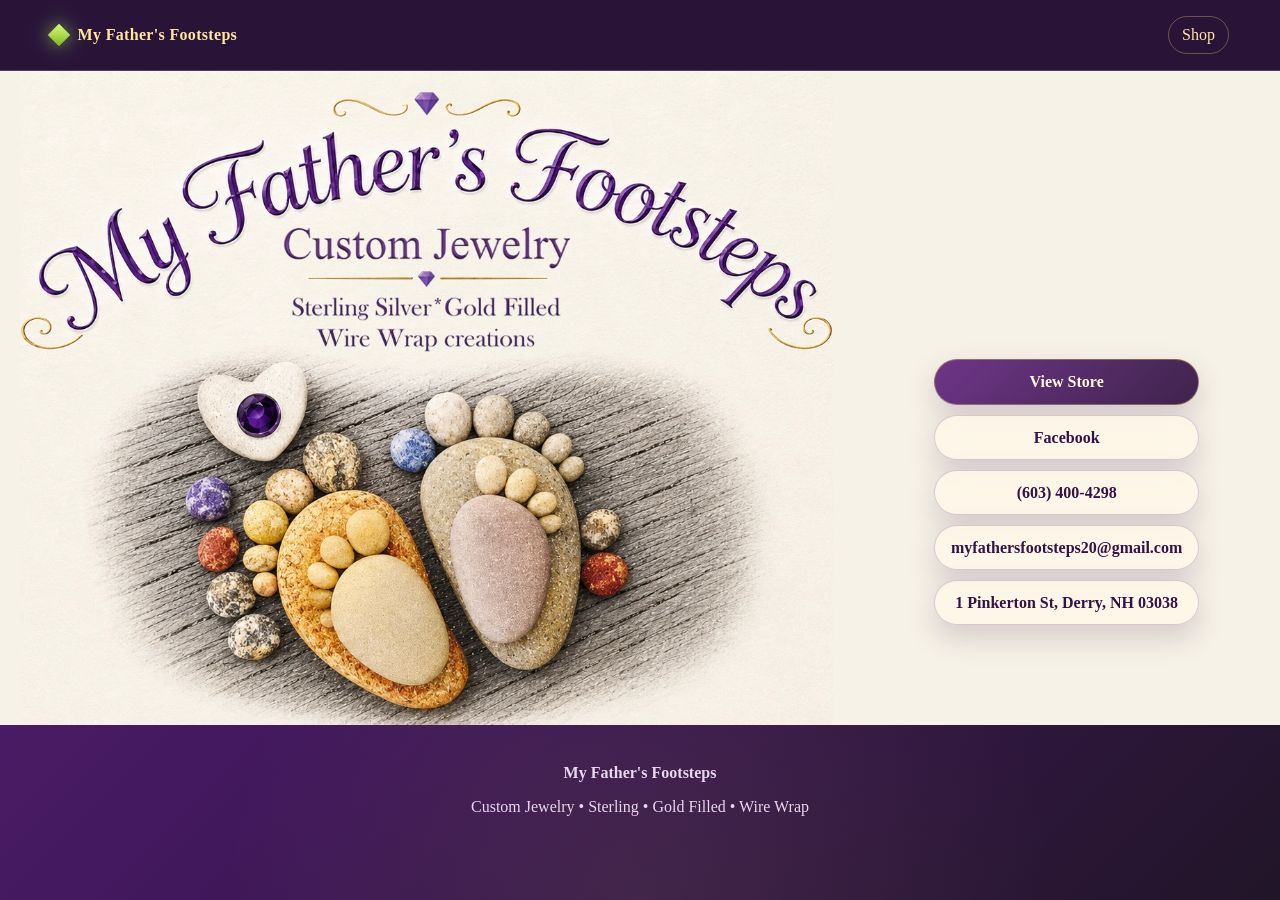
<file: index.html>
<!DOCTYPE html>
<html lang="en">
<head>
  <meta charset="UTF-8">
  <meta name="viewport" content="width=device-width, initial-scale=1.0">
  <title>My Father's Footsteps | Custom Jewelry</title>
  <meta name="description" content="Custom handmade wire jewelry, sterling silver designs, gold filled wire wrap pieces, bracelets, pendants, and one-of-a-kind gifts. Located in Derry New Hampshire.">
  <meta name="keywords" content="jeweler, custom jewelry">
  <link rel="icon" type="image/x-icon" href="favicon.ico">
  <link rel="preload" as="image" href="assets/main-banner-v2-compressed.webp" fetchpriority="high">
  <link rel="stylesheet" href="styles.css">
</head>
<body>
  <header class="site-header">
    <a class="mini-brand" href="/" aria-label="My Father's Footsteps home">
      <span class="mini-gem" aria-hidden="true"></span>
      <span>My Father's Footsteps</span>
    </a>

    <nav class="site-nav" aria-label="Main navigation">
      <a class="nav-primary-button" href="https://myfathersfootsteps.square.site/s/shop?page=1&limit=180&sort_by=popularity_score&sort_order=desc" rel="noopener">Shop</a>
    </nav>
  </header>

  <main>
    <section class="hero hero-business-card" aria-labelledby="main-title">
      <h1 id="main-title" class="sr-only">My Father's Footsteps Custom Jewelry</h1>

      <div class="main-area">
        <img
          fetchpriority="high"
          class="main-img"
          src="assets/main-banner-v2-compressed.webp"
          aria-label="My Father's Footsteps promotional image - Custom Jewelry - Sterling Silver - Gold Filled - Wire Wrap creations"
        >
        <div class="main-menu" aria-label="Contact information">
          <a class="banner-pill purple-pill" href="https://myfathersfootsteps.square.site/s/shop?page=1&limit=180&sort_by=popularity_score&sort_order=desc" rel="noopener">View Store</a>
          <a class="banner-pill" href="https://www.facebook.com/susanjcarner" target="_blank" rel="noopener">Facebook</a>
          <a class="banner-pill" href="tel:+16034004298">(603) 400-4298</a>
          <a class="banner-pill" href="mailto:myfathersfootsteps20@gmail.com">myfathersfootsteps20@gmail.com</a>
          <a class="banner-pill" href="https://maps.app.goo.gl/c3R3GS4zRzd9swSP8" target="_blank" rel="noopener">
            1 Pinkerton St, Derry, NH 03038
          </a>
        </div>
      </div>
    </section>
  </main>

  <div class="contact-modal" data-contact-modal aria-hidden="true">
    <div class="contact-modal-backdrop" data-contact-close></div>
    <section class="contact-modal-dialog" role="dialog" aria-modal="true" aria-labelledby="contact-modal-title" tabindex="-1">
      <button class="contact-modal-close" type="button" aria-label="Close contact information" data-contact-close>×</button>
      <div class="contact-modal-content">
        <p class="eyebrow">Contact My Father's Footsteps</p>
        <h2 id="contact-modal-title">My Father's Footsteps</h2>
        <p class="contact-modal-intro">1 Pinkerton St, Derry, NH 03038</p>

        <div class="contact-modal-grid">
          <a class="contact-pill" href="tel:+16034004298">
            <span>Phone</span>
            <strong>(603) 400-4298</strong>
          </a>
          <a class="contact-pill" href="mailto:myfathersfootsteps20@gmail.com">
            <span>Email</span>
            <strong>myfathersfootsteps20@gmail.com</strong>
          </a>
          <a class="contact-pill pink-pill" href="https://www.facebook.com/susanjcarner" target="_blank" rel="noopener">
            <span>Facebook</span>
            <strong>Message Page</strong>
          </a>
        </div>

        <div class="contact-modal-actions">
          <a class="btn" href="https://maps.app.goo.gl/c3R3GS4zRzd9swSP8" target="_blank" rel="noopener">Open in Maps</a>
          <a class="btn btn-ghost" href="mailto:myfathersfootsteps20@gmail.com">Email Us</a>
        </div>
      </div>
    </section>
  </div>

  <footer class="site-footer">
    <p><strong>My Father's Footsteps</strong></p>
    <p><span class="nowrap">Custom Jewelry</span> &bullet; Sterling &bullet; <span class="nowrap">Gold Filled</span> &bullet; <span class="nowrap">Wire Wrap</span></p>
  </footer>

  <!-- <script src="script.js"></script> -->
</body>
</html>
</file>
<file: styles.css>
:root {
  --bg-purple: #5b2476;
  --bg-mid: #42185d;
  --bg-dark: #211528;
  --panel: rgba(255, 255, 255, 0.085);
  --gold: #f4d576;
  --gold-soft: #ffe7a0;
  --silver: #e7e7ef;
  --peridot: #9ed96d;
  --text: #fff8df;
  --muted: #e8d7ef;
  --shadow: rgba(0, 0, 0, 0.28);
  --border: rgba(255, 255, 255, 0.18);
}

* {
  box-sizing: border-box;
}

html {
  scroll-behavior: smooth;
}

body {
  margin: 0;
  min-height: 100vh;
  color: var(--text);
  font-family: Georgia, "Times New Roman", serif;
  background:
    radial-gradient(circle at 12% 5%, rgba(183, 113, 214, 0.36), transparent 34%),
    radial-gradient(circle at 82% 18%, rgba(158, 217, 109, 0.18), transparent 30%),
    radial-gradient(circle at 50% 100%, rgba(244, 213, 118, 0.08), transparent 38%),
    linear-gradient(135deg, var(--bg-purple) 0%, var(--bg-mid) 48%, var(--bg-dark) 100%);
}

body::before {
  content: "";
  position: fixed;
  inset: 0;
  pointer-events: none;
  background-image:
    linear-gradient(rgba(255,255,255,0.035) 1px, transparent 1px),
    linear-gradient(90deg, rgba(255,255,255,0.035) 1px, transparent 1px);
  background-size: 46px 46px;
  -webkit-mask-image: linear-gradient(to bottom, rgba(0,0,0,0.75), transparent 80%);
  mask-image: linear-gradient(to bottom, rgba(0,0,0,0.75), transparent 80%);
}

a {
  color: inherit;
}

h1,
h2,
h3,
p {
  margin-top: 0;
}

.site-header {
  position: sticky;
  top: 0;
  z-index: 20;
  display: flex;
  justify-content: space-between;
  align-items: center;
  gap: 1rem;
  padding: 1rem clamp(1rem, 4vw, 4rem);
  background: hsl(275, 47%, 15%);
  border-bottom: 1px solid var(--border);
  -webkit-backdrop-filter: blur(16px);
  backdrop-filter: blur(16px);
}

.mini-brand {
  display: inline-flex;
  align-items: center;
  gap: 0.65rem;
  text-decoration: none;
  font-weight: 700;
  letter-spacing: 0.02em;
  color: var(--gold-soft);
}

.mini-gem {
  box-shadow: 0 0 18px rgba(158, 217, 109, 0.75);
  width: 16px;
  height: 16px;
  display: inline-block;
  transform: rotate(45deg);
  background: linear-gradient(135deg, #d7ff75, #7fb51f);
  /* border: 1px solid rgba(255, 255, 255, .7); */
}

.site-nav {
  display: flex;
  flex-wrap: wrap;
  justify-content: flex-end;
  gap: 0.35rem;
}

.site-nav a {
  text-decoration: none;
  padding: 0.55rem 0.8rem;
  border-radius: 999px;
  color: var(--muted);
  transition: background 160ms ease, color 160ms ease, transform 160ms ease;
}

.site-nav a:hover,
.site-nav a:focus-visible {
  color: #fff;
  background: rgba(255,255,255,0.12);
  transform: translateY(-1px);
}

.section-pad {
  padding: clamp(3rem, 7vw, 7rem) clamp(1rem, 5vw, 5rem);
}

.sr-only {
  position: absolute;
  width: 1px;
  height: 1px;
  padding: 0;
  margin: -1px;
  overflow: hidden;
  clip: rect(0, 0, 0, 0);
  white-space: nowrap;
  border: 0;
}

.hero-business-card {
  padding: clamp(2rem, 5vw, 4.8rem) clamp(1rem, 5vw, 5rem) clamp(2.2rem, 4vw, 4rem);
}

.business-card-hero {
  position: relative;
  overflow: hidden;
  width: min(100%, 1360px);
  aspect-ratio: 1672 / 941;
  margin: 0 auto;
  border: 1px solid rgba(255,255,255,0.28);
  border-radius: clamp(1.1rem, 2vw, 2rem);
  background-image: url("assets/main-banner.png");
  background-repeat: no-repeat;
  background-position: center;
  background-size: cover;
  box-shadow:
    0 34px 90px rgba(0, 0, 0, 0.36),
    inset 0 1px 0 rgba(255, 255, 255, 0.30);
}

.business-card-hero::before {
  content: "";
  position: absolute;
  inset: 0;
  pointer-events: none;
  background:
    linear-gradient(90deg, rgba(255, 250, 240, 0.42) 0%, rgba(255, 250, 240, 0) 24%),
    linear-gradient(270deg, rgba(255, 250, 240, 0.48) 0%, rgba(255, 250, 240, 0) 32%),
    linear-gradient(180deg, rgba(255, 250, 240, 0.10), rgba(255, 250, 240, 0));
}

.banner-link {
  position: absolute;
  z-index: 2;
  display: grid;
  gap: clamp(0.45rem, 0.8vw, 0.7rem);
}

.banner-link-left {
  left: clamp(1rem, 3.2vw, 3rem);
  top: 50%;
  transform: translateY(-50%);
}

.banner-link-right {
  right: clamp(1rem, 3.2vw, 3rem);
  top: 50%;
  width: min(28%, 360px);
  transform: translateY(-50%);
}

.banner-pill {
  display: inline-flex;
  align-items: center;
  justify-content: center;
  min-height: 2.75rem;
  padding: 0.75rem 1rem;
  color: #351246;
  font-weight: 700;
  text-align: center;
  text-decoration: none;
  line-height: 1.2;
  border: 1px solid rgba(106, 47, 129, 0.24);
  border-radius: 999px;
  background: rgba(255, 248, 233, 0.86);
  box-shadow: 0 12px 30px rgba(53, 18, 70, 0.18);
  -webkit-backdrop-filter: blur(8px);
  backdrop-filter: blur(8px);
  transition: transform 160ms ease, box-shadow 160ms ease, background 160ms ease;
}

.banner-pill:hover,
.banner-pill:focus-visible {
  transform: translateY(-2px);
  background: rgba(255, 250, 240, 0.96);
  box-shadow: 0 18px 40px rgba(53, 18, 70, 0.25);
}

.purple-pill {
  color: #fff8df;
  background: linear-gradient(135deg, rgba(98, 37, 128, 0.92), rgba(47, 18, 62, 0.92));
  border-color: rgba(244, 213, 118, 0.34);
}

.purple-pill:hover,
.purple-pill:focus-visible {
  background: linear-gradient(135deg, rgba(119, 49, 151, 0.96), rgba(60, 25, 78, 0.96));
}

.hero-buttons,
.contact-actions {
  display: flex;
  flex-wrap: wrap;
  justify-content: center;
  gap: 0.8rem;
  margin-top: 1.5rem;
}

.btn {
  display: inline-flex;
  align-items: center;
  justify-content: center;
  min-height: 3rem;
  padding: 0.85rem 1.15rem;
  border: 0;
  border-radius: 999px;
  font: inherit;
  font-weight: 700;
  text-decoration: none;
  cursor: pointer;
  box-shadow: 0 14px 30px var(--shadow);
  transition: transform 160ms ease, box-shadow 160ms ease, opacity 160ms ease;
}

.btn:hover,
.btn:focus-visible {
  transform: translateY(-2px);
  box-shadow: 0 18px 42px rgba(0, 0, 0, 0.34);
}

.btn.gold {
  color: #2b1a05;
  background: linear-gradient(135deg, #fff2b8, var(--gold) 52%, #d6aa38);
}

.btn.silver {
  color: #251330;
  background: linear-gradient(135deg, #ffffff, var(--silver) 55%, #b9b7c5);
}

.btn.ghost {
  color: var(--gold-soft);
  background: rgba(255,255,255,0.08);
  border: 1px solid rgba(244, 213, 118, 0.28);
}

.btn.full {
  width: 100%;
}

.info-strip,
.contact-panel {
  position: relative;
  margin: 0 clamp(1rem, 5vw, 5rem) clamp(2rem, 5vw, 4rem);
  border: 1px solid var(--border);
  border-radius: 2rem;
  background: var(--panel);
  box-shadow: 0 22px 50px rgba(0,0,0,0.20);
  -webkit-backdrop-filter: blur(14px);
  backdrop-filter: blur(14px);
}

.section-heading {
  max-width: 760px;
  margin-bottom: 1.4rem;
}

.eyebrow {
  margin: 0 0 0.7rem;
  color: var(--gold-soft);
  font-size: 0.82rem;
  font-weight: 700;
  letter-spacing: 0.16em;
  text-transform: uppercase;
}

h2 {
  margin-bottom: 0.85rem;
  font-size: clamp(2rem, 4vw, 3.2rem);
  color: var(--gold-soft);
}

h3 {
  margin-bottom: 0.6rem;
  font-size: 1.45rem;
  color: var(--silver);
}

.section-heading p,
.price-card p,
.contact-panel p,
.contact-modal p {
  color: var(--muted);
  font-size: 1.05rem;
  line-height: 1.7;
}

.price-grid {
  display: grid;
  grid-template-columns: repeat(3, minmax(0, 1fr));
  gap: 1rem;
}

.price-card {
  padding: 1.4rem;
  border-radius: 1.3rem;
  background: rgba(255,255,255,0.08);
  border: 1px solid rgba(255,255,255,0.1);
}

.price-card strong {
  color: var(--gold-soft);
}

.contact-panel {
  display: flex;
  justify-content: space-between;
  align-items: center;
  gap: 1.5rem;
}

.contact-actions {
  justify-content: flex-end;
  margin-top: 0;
}

.site-footer {
  padding: 0 1rem;
  text-align: center;
  color: var(--muted);
}

@media (max-width: 1100px) {
  .banner-link-right {
    width: min(33%, 320px);
  }

  .banner-pill {
    min-height: 2.45rem;
    padding: 0.62rem 0.78rem;
    font-size: 0.92rem;
  }
}

@media (max-width: 900px) {
  .contact-panel {
    flex-direction: column;
    align-items: flex-start;
  }

  .contact-actions {
    justify-content: flex-start;
  }

  .price-grid {
    grid-template-columns: 1fr;
  }

  .business-card-hero {
    aspect-ratio: auto;
    min-height: 680px;
    background-size: cover;
  }

  .banner-link-left,
  .banner-link-right {
    left: 50%;
    right: auto;
    width: min(88%, 420px);
    transform: translateX(-50%);
  }

  .banner-link-left {
    top: auto;
    bottom: 1rem;
  }

  .banner-link-right {
    top: auto;
    bottom: 4.8rem;
  }
}

@media (max-width: 640px) {
  .site-header {
    padding-inline: 1rem;
  }

  .hero-business-card,
  .section-pad {
    padding-inline: 1rem;
  }

  .business-card-hero {
    min-height: 620px;
    background-size: auto 100%;
  }

  .hero-buttons,
  .contact-actions {
    flex-direction: column;
    align-items: stretch;
  }

  .btn {
    width: 100%;
  }
}

/* Edge-to-edge hero banner update */
.hero-business-card {
  padding: 0 0 clamp(1.5rem, 3vw, 3rem);
}

.business-card-hero {
  width: 100vw;
  max-width: none;
  margin-left: calc(50% - 50vw);
  margin-right: calc(50% - 50vw);
  border-left: 0;
  border-right: 0;
  border-radius: 0;
  box-shadow:
    0 30px 80px rgba(0, 0, 0, 0.28),
    inset 0 1px 0 rgba(255, 255, 255, 0.22);
}

/* Move clickable overlay buttons down a bit */
.banner-link-left,
.banner-link-right {
  top: 61%;
}

@media (max-width: 900px) {
  .business-card-hero {
    width: 100vw;
    margin-left: calc(50% - 50vw);
    margin-right: calc(50% - 50vw);
    border-radius: 0;
  }

  .banner-link-left,
  .banner-link-right {
    top: auto;
  }

  .banner-link-right {
    bottom: 3.8rem;
  }

  .banner-link-left {
    bottom: 0.65rem;
  }
}

@media (max-width: 640px) {
  .hero-business-card {
    padding-inline: 0;
  }

  .business-card-hero {
    min-height: 620px;
  }
}

/* Contact modal */
a.nav-primary-button,
button.nav-primary-button
{
  appearance: none;
  background: transparent;
  font: inherit;
  cursor: pointer;
  padding: 0.55rem 0.8rem;
  border-radius: 999px;
  transition: background 160ms ease, color 160ms ease, transform 160ms ease;
  color: var(--gold-soft);
  border: 1px solid rgba(244, 213, 118, 0.32);
}

.nav-primary-button:hover,
.nav-primary-button:focus-visible {
  color: #fff;
  background: rgba(255,255,255,0.12);
  transform: translateY(-1px);
  outline: none;
}

.contact-modal {
  position: fixed;
  inset: 0;
  z-index: 9999;
  display: none;
  align-items: center;
  justify-content: center;
  padding: 24px;
}

.contact-modal.is-open {
  display: flex;
}

.contact-modal-backdrop {
  position: absolute;
  inset: 0;
  background: rgba(5, 8, 16, .72);
  -webkit-backdrop-filter: blur(8px);
  backdrop-filter: blur(8px);
}

.contact-modal-dialog {
  position: relative;
  width: min(980px, 100%);
  min-height: min(680px, calc(100vh - 48px));
  border-radius: 32px;
  overflow: hidden;
  border: 1px solid rgba(255,255,255,.5);
  box-shadow: 0 30px 90px rgba(0,0,0,.35);
  background:
    linear-gradient(90deg, rgba(8, 12, 20, .84) 0%, rgba(8, 12, 20, .64) 42%, rgba(8, 12, 20, .22) 100%),
    url("assets/main-banner.png") center / cover no-repeat;
  color: #fff;
  outline: none;
}

.contact-modal-content {
  width: min(560px, 100%);
  min-height: inherit;
  padding: clamp(2rem, 5vw, 4rem);
  display: flex;
  flex-direction: column;
  justify-content: center;
  gap: 1.15rem;
}

.contact-modal-content .eyebrow {
  color: #ffd166;
}

.contact-modal-content h2 {
  margin: 0;
  color: #fff;
  font-size: clamp(2.4rem, 5vw, 4.6rem);
  line-height: .95;
  letter-spacing: -.055em;
}

.contact-modal-intro {
  margin: 0;
  color: rgba(255,255,255,.88);
  font-size: 1.15rem;
  font-weight: 800;
}

.contact-modal-grid {
  display: grid;
  gap: .75rem;
  margin-top: .65rem;
}

.contact-pill {
  display: flex;
  justify-content: space-between;
  gap: 1rem;
  align-items: center;
  padding: 1rem 1.1rem;
  border-radius: 18px;
  background: rgba(255,255,255,.92);
  color: #151923;
  border: 1px solid rgba(255,255,255,.65);
  box-shadow: 0 14px 35px rgba(0,0,0,.18);
  text-decoration: none;
  transition: transform .18s ease, box-shadow .18s ease;
}

.contact-pill span {
  color: #5b6474;
  font-weight: 900;
}

.contact-pill strong {
  white-space: nowrap;
  font-size: 1.05rem;
}

.contact-pill:hover,
.contact-pill:focus-visible {
  transform: translateY(-2px);
  color: #151923;
  box-shadow: 0 18px 42px rgba(0,0,0,.24);
  outline: none;
}

.pink-pill {
  background: linear-gradient(135deg, #7b3fb3, #ffd166);
  color: #1f1300;
}

.pink-pill span {
  color: rgba(31,19,0,.75);
}

.contact-modal-actions {
  display: flex;
  flex-wrap: wrap;
  gap: .85rem;
  margin-top: .8rem;
}

.contact-modal-actions .btn-ghost {
  color: #fff;
  border-color: rgba(255,255,255,.6);
  background: rgba(255,255,255,.12);
  box-shadow: none;
}

.contact-modal-actions .btn-ghost:hover,
.contact-modal-actions .btn-ghost:focus-visible {
  color: #111827;
  background: #ffffff;
}

.contact-modal-close {
  position: absolute;
  top: 18px;
  right: 18px;
  width: 46px;
  height: 46px;
  border-radius: 999px;
  border: 1px solid rgba(255,255,255,.65);
  background: rgba(255,255,255,.94);
  color: #111827;
  font-size: 2rem;
  line-height: 1;
  cursor: pointer;
  z-index: 2;
  box-shadow: 0 14px 35px rgba(0,0,0,.18);
}

.contact-modal-close:hover,
.contact-modal-close:focus-visible {
  transform: scale(1.04);
  outline: none;
}

body.modal-open {
  overflow: hidden;
}

.nowrap {
  white-space: nowrap;
}

@media (max-width: 700px) {
  .contact-modal {
    padding: 12px;
    align-items: stretch;
  }

  .contact-modal-dialog {
    min-height: calc(100vh - 24px);
    border-radius: 24px;
    background-position: 58% center;
  }

  .contact-modal-content {
    min-height: calc(100vh - 24px);
    padding: 5.5rem 1.2rem 1.4rem;
    justify-content: flex-start;
  }

  .contact-pill {
    align-items: flex-start;
    flex-direction: column;
    gap: .25rem;
  }

  .contact-pill strong {
    white-space: normal;
    overflow-wrap: anywhere;
  }

  .contact-modal-actions {
    display: grid;
  }
}

/******************************************************************************/

.main-area {
  display: grid;
  grid-template-columns: 2fr 1fr;
  justify-items: center;
  background-color: #F7F2E7;
}

.main-img {
  max-width: 100%;
  max-height: calc(100vh - 200px);
  padding: 0 20px;
}

.main-menu {
  display: flex;
  flex-direction: column;
  justify-content: end;
  margin: 20px;
  margin-bottom: 100px;
  gap: 10px;
  max-width: 320px;
}

@media (max-width: 900px) {
  .main-area {
    display: flex;
    flex-direction: column;
    align-items: center;
  }

  .main-img {
    max-height: 500px;
  }

  .main-menu {
    margin: 20px;
  }
}
</file>
